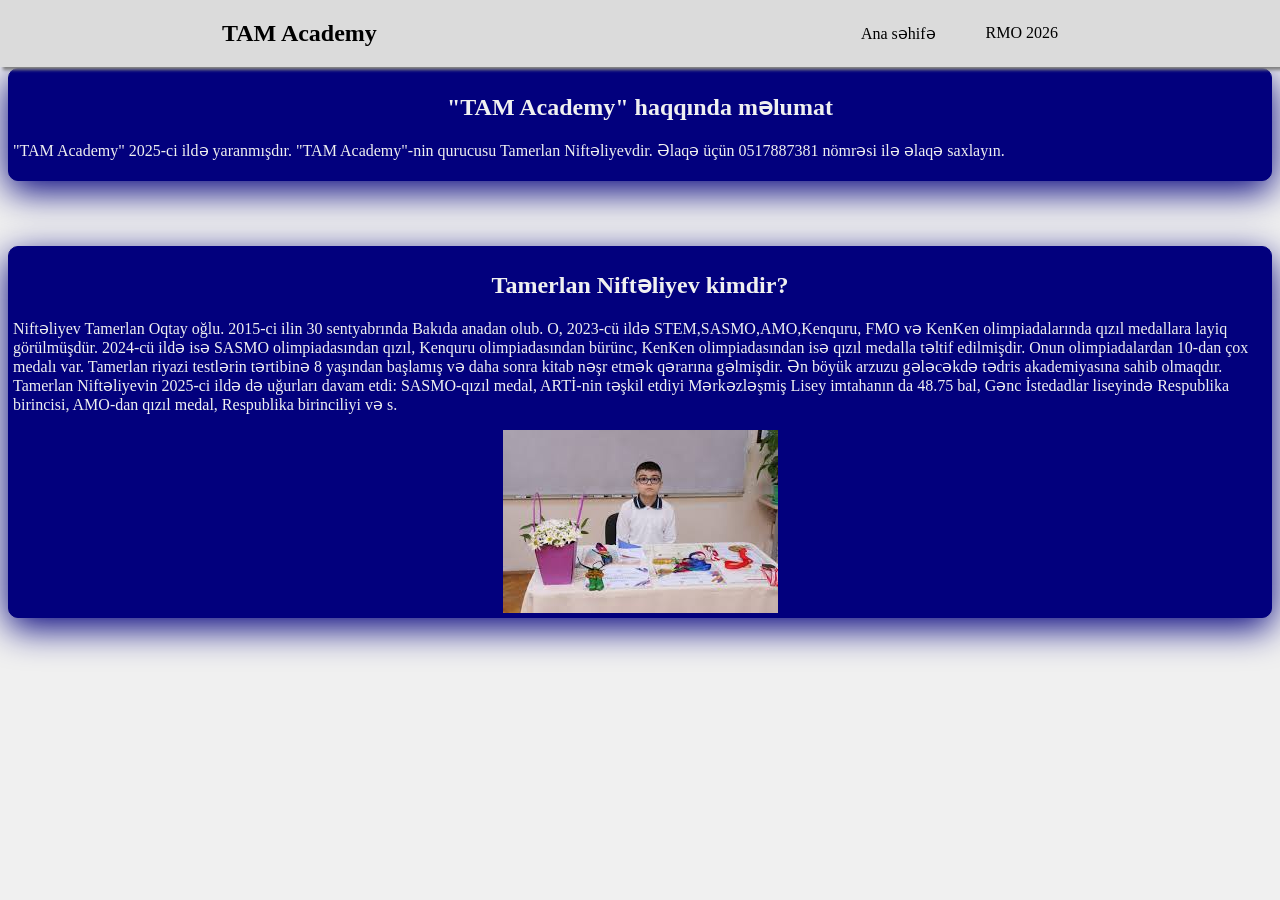
<file: index.html>
<!DOCTYPE html>
<html lang="en">

<head>
    <meta charset="UTF-8">
    <meta name="viewport" content="width=device-width, initial-scale=1.0">
    <meta name="google-site-verification" content="kYvA-2BAFL6adLalNA5GkMldQzBYV4A1zuVXi-K9Id8" />
    <title>TAM-Academy</title>
    <link rel="stylesheet" href="./style.css">
</head>

<body>
    <div class="container">

        <div class="navbar">
            <h2 style="font-family: Georgia, 'Times New Roman', Times, serif;">TAM Academy</h2>
            <ul>
                <li><a href="index.html">Ana səhifə</a></li>
                <li><a href="index2.html">RMO 2026</a></li>
            </ul>
        </div>
        <div class="TAM-Academy">
            <h2 style="text-align: center;">"TAM Academy" haqqında məlumat</h2>
            <p>"TAM Academy" 2025-ci ildə yaranmışdır. "TAM Academy"-nin qurucusu Tamerlan Niftəliyevdir.
                Əlaqə üçün 0517887381 nömrəsi ilə əlaqə saxlayın.</p>
        </div>
        <div class="Tamerlan">
            <h2 style="text-align: center;">Tamerlan Niftəliyev kimdir?</h2>
            <p> Niftəliyev Tamerlan Oqtay oğlu.
                2015-ci ilin 30 sentyabrında Bakıda anadan olub. O, 2023-cü ildə STEM,SASMO,AMO,Kenquru, FMO və KenKen
                olimpiadalarında qızıl medallara layiq görülmüşdür. 2024-cü ildə isə SASMO olimpiadasından qızıl,
                Kenquru
                olimpiadasından bürünc, KenKen olimpiadasından isə qızıl medalla
                təltif edilmişdir. Onun olimpiadalardan 10-dan çox medalı var. Tamerlan riyazi testlərin tərtibinə 8
                yaşından
                başlamış və daha sonra kitab nəşr etmək qərarına gəlmişdir. Ən böyük arzuzu gələcəkdə tədris
                akademiyasına sahib
                olmaqdır. Tamerlan Niftəliyevin 2025-ci ildə də uğurları davam etdi: SASMO-qızıl medal, ARTİ-nin təşkil
                etdiyi
                Mərkəzləşmiş Lisey imtahanın da 48.75 bal, Gənc İstedadlar liseyində Respublika birincisi, AMO-dan qızıl
                medal, Respublika birinciliyi və s.</p>
            <div class="img-container">
                <img src="[data-uri]"
                    alt="">
            </div>
        </div>

    </div>
</body>

</html>
</file>
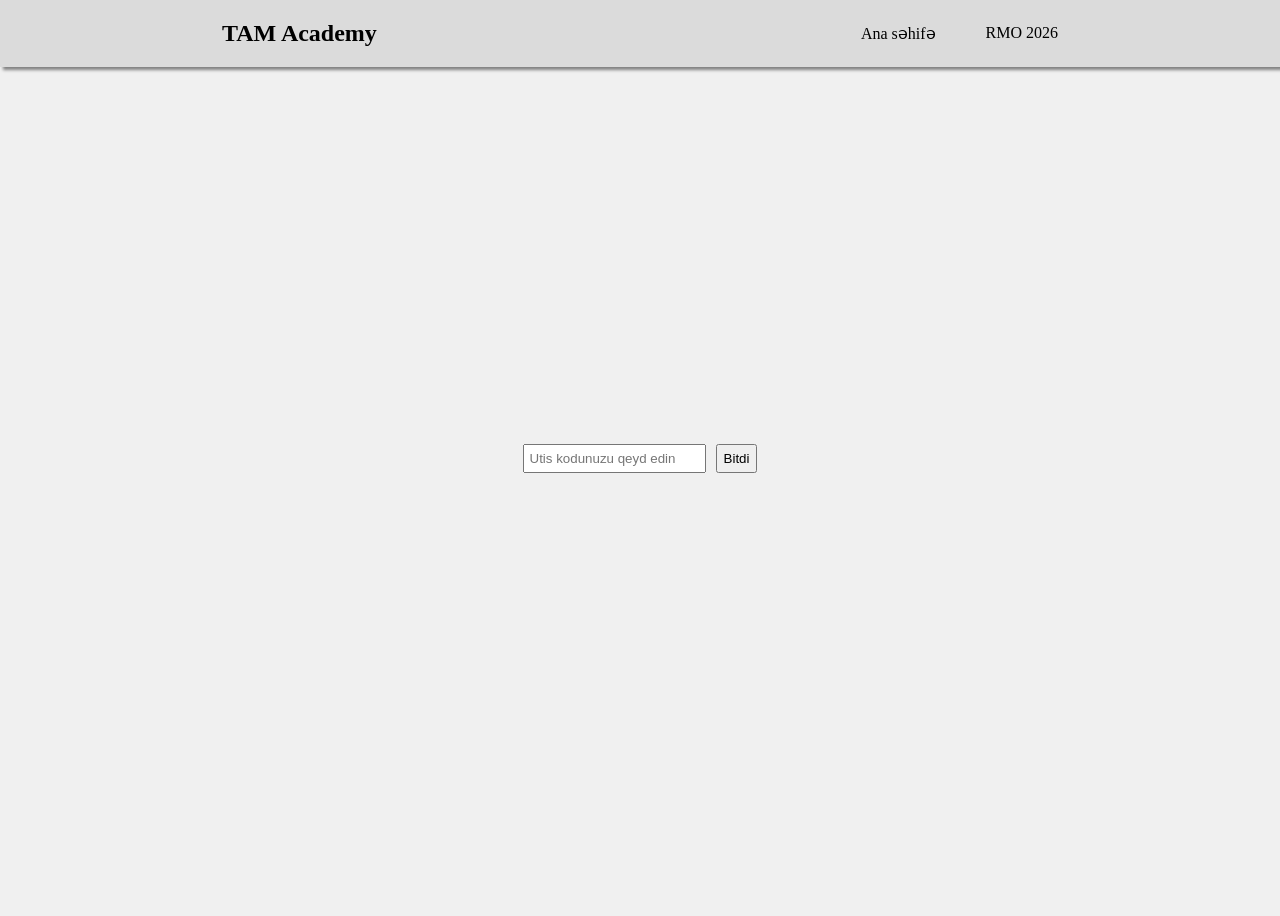
<file: index2.html>
<!DOCTYPE html>
<html lang="en">

<head>
    <meta charset="UTF-8">
    <meta name="viewport" content="width=device-width, initial-scale=1.0">
    <title>Document</title>
    <link rel="stylesheet" href="./style2.css">
</head>

<body>
    <nav>
        <div class="navbar">
            <h2 style="font-family: Georgia, 'Times New Roman', Times, serif;">TAM Academy</h2>
            <ul>
                <div class="xxx">
                    <li><a href="index.html">Ana səhifə</a></li>
                </div>
                <div class="xxx">
                    <li><a href="index2.html">RMO 2026</a></li>
                </div>
            </ul>
        </div>
    </nav>
    <div class="typing">
        <input type="text" id="MyInput" placeholder="Utis kodunuzu qeyd edin">
        <button onclick="abc()">Bitdi</button>
        <script>
            function abc() {
                const x = document.getElementById("MyInput").value
                if (x === "") {
                    window.location.href = "index.html"
                }
                else if (x === "") {
                    window.location.href = "index.html"
                }
                else if (x === "") {
                    window.location.href = "index.html"
                }
                else if (x === "") {
                    window.location.href = "index.html"
                }
                else {
                    alert("Zəhmət olmasa, utis kodunuzu düzgün daxil edin")
                }
            }
        </script>
    </div>
</body>

</html>
</file>
<file: style.css>
a {
    text-decoration: none;
    color: black;
}

body {
    background-color: #f0f0f0;
    padding-top: 60px;
}

.input {
    justify-content: center;
    display: flex;
}

ul {
    list-style-type: none;
    display: flex;
    gap: 50px;
    justify-content: center;

}

.typing {
    display: flex;
    justify-content: center;
    width: 100%;
    height: 100vh;
    align-items: center;
}

input {
    padding: 5px;
}

button {
    height: 29px;
}

li:hover {
    transform: scale(1.2);
}

.Tamerlan {
    border: 1px solid #02007d;
    background-color: #02007d;
    border-radius: 10px;
    box-shadow: 0px 10px 36px #02007d;
    transition: transform 0.3s ease;
    padding: 4px;
    
}

.navbar {
    width: 100%;
    position: fixed;
    top: 0;
    left: 0;
    background-color: #dbdbdb;
    box-shadow: 3px 3px 3px grey;
    display: flex;
    justify-content: space-around;
    align-items: center;
}

li {
    transition: transform 0.1s ease;
}

.Tamerlan h2 {
    color: #f0f0f0;
}

.Tamerlan p {
    color: #f0f0f0;
}

.TAM-Academy {
    border-radius: 10px;
    border: 1px solid black;
    margin-bottom: 65px;
    background-color: #02007d;
    border: 1px solid #02007d;
    color: #f0f0f0;
    box-shadow: 0px 10px 36px #02007d;
    transition: transform 0.3s ease;
    padding: 4px;
    overflow: hidden;
}


.img-container {
    display: flex;
    justify-content: center;
}
</file>
<file: style2.css>
.typing {
    display: flex;
    justify-content: center;
    width: 100%;
    height: 100vh;
    align-items: center;
    gap: 10px;
}

input {
    padding: 5px;
}

button {
    height: 29px;
    cursor: pointer;
}

body {
    background-color: #f0f0f0;
}

nav {
    width: 100%;
}

nav {
    position: fixed;
    background-color: #dbdbdb;
    box-shadow: 3px 3px 3px grey;
    top: 0;
    left: 0;
}

a {
    text-decoration: none;
    color: black;
}

ul {
    list-style-type: none;
    display: flex;
    gap: 50px;
    transition: transform 0.3s ease;
}

li:hover {
    transform: scale(1.2);
}

button:active {
    transform: scale(0.95);
}

input:focus {
    outline: 2px solid black;
}

.navbar {
    display: flex;
    justify-content: space-around;
    align-items: center;
}
</file>
